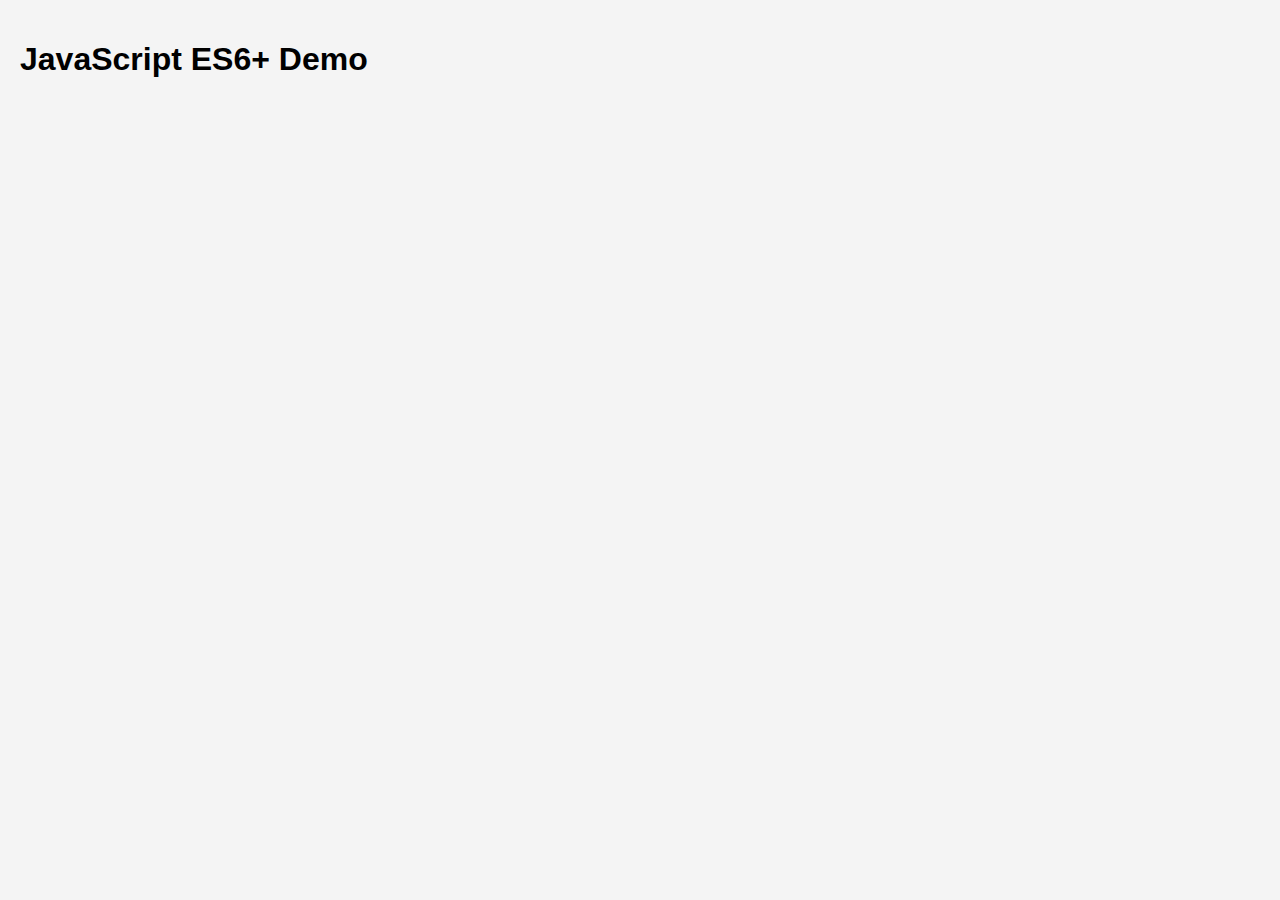
<file: Tutorial 04/index.html>
<!DOCTYPE html>
<html lang="en">
    <head>
        <meta charset="UTF-8">
        <meta name="viewport" content="width=device-width, initial-scale=1.0">
        <title>Document</title>
        <link rel="stylesheet" href="styles.css">
    </head>
    <body>
        <h1>JavaScript ES6+ Demo</h1>
        <div id="user-list"></div>
        
        <script src="script.js"></script>
    </body>
</html>
</file>
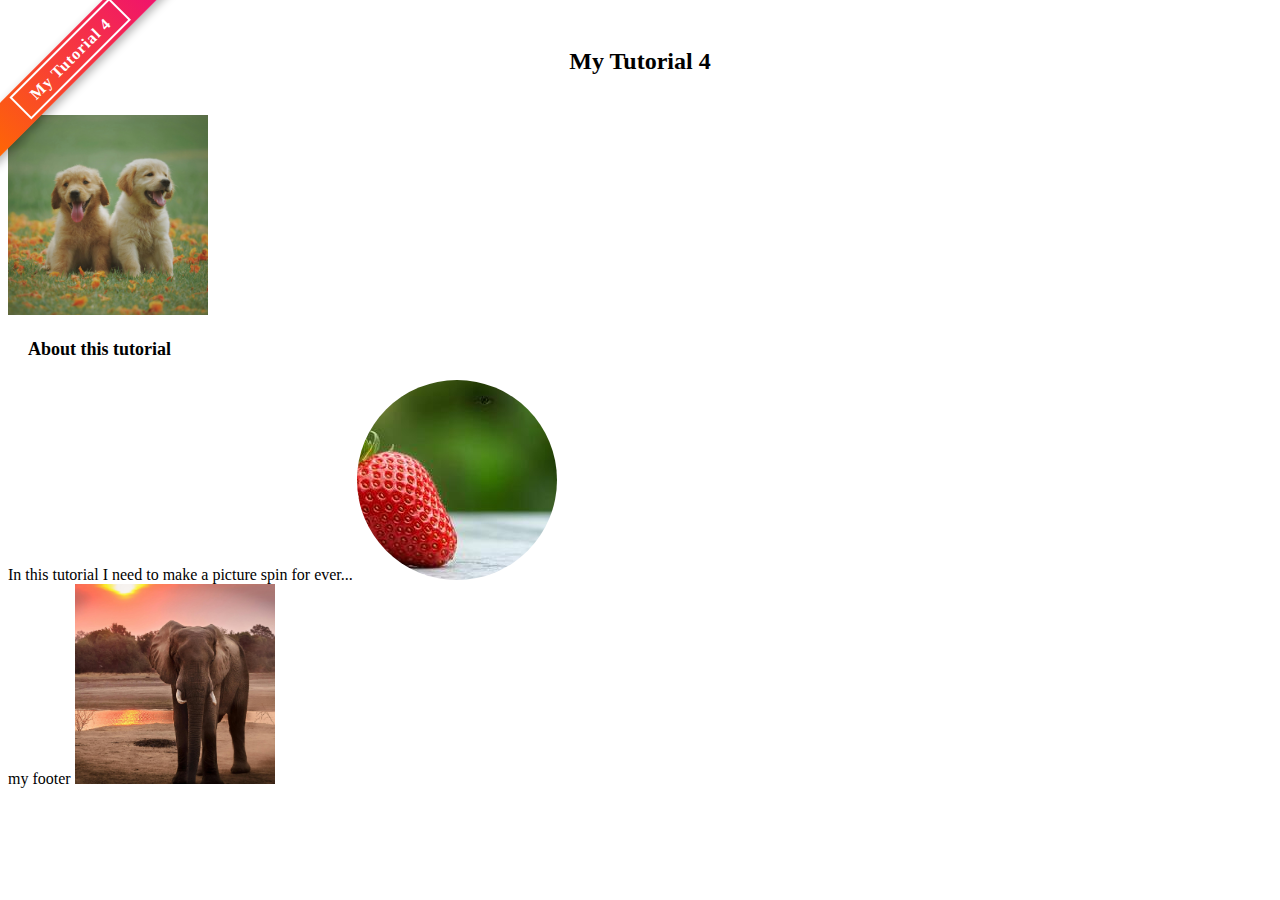
<file: Tutorial 03/tutorial3Start.html>
<!DOCTYPE html>
<html>
<head>
<meta charset="UTF-8" />
<title>Untitled Document</title>
</head>
<style>
img {
  width: 200px;
  height: 200px;
  object-fit: cover;
}
article img{
    border-radius: 50%;
}
header {
  font-weight: bold;
  font-size: 24px;
  text-align: center;
  padding: 40px;
}
/*Target the header inside the article*/
article > header {
  text-align: left;
  font-size: 18px;
  padding: 20px;
}
.ribbon {
  position: absolute;
  top: 40px;
  left: -60px; /* shift so it looks correct when rotated */
  transform: rotate(-45deg);
  background: linear-gradient(to right, #ff6a00, #ee0979);
  box-shadow: 0 4px 10px rgba(0, 0, 0, 0.3);
  padding: 10px 60px;
}
.ribbon a {
  color: white;
  border: 2px solid white;
  padding: 5px 15px;
  text-decoration: none;
  font-weight: bold;
  letter-spacing: 1px;
}
.ribbon a:hover {
  background: rgba(255, 255, 255, 0.2);
}
@keyframes spin {
  from {
    transform: rotate(0deg);
  }
  to {
    transform: rotate(360deg);
  }
}
img {
  animation: spin 4s linear infinite;
}
article img {
  animation: spin 4s linear infinite;
}
body > img, footer img {
  animation: none;
}

</style>
<body>
<header>My Tutorial 4</header>
<img src="images/puppies.jpg" alt="image 1"/>
<article><header>About this tutorial</header>
In this tutorial I need to make a picture spin for ever...
<img src="images/strawberry.jpg" alt="image 2"/></article>
<footer>my footer
<img src="images/elephant.jpg" alt="image 3"/></footer>
<div class="ribbon"><a href="#">My Tutorial 4</a></div>

</body>
</html>
</file>
<file: Tutorial 04/styles.css>
body{
    font-family: Arial, Helvetica, sans-serif;
    margin: 0;
    padding: 20px;
    background-color: #f4f4f4;
}
#user-list {
    display: flex;
    flex-direction: column;
    gap: 10px;
}
.user-card {
    padding: 10px;
    background-color: white;
    border-radius: 5px;
    box-shadow: 0 0 5px rgb(0,0,0,0.2);
}
</file>
